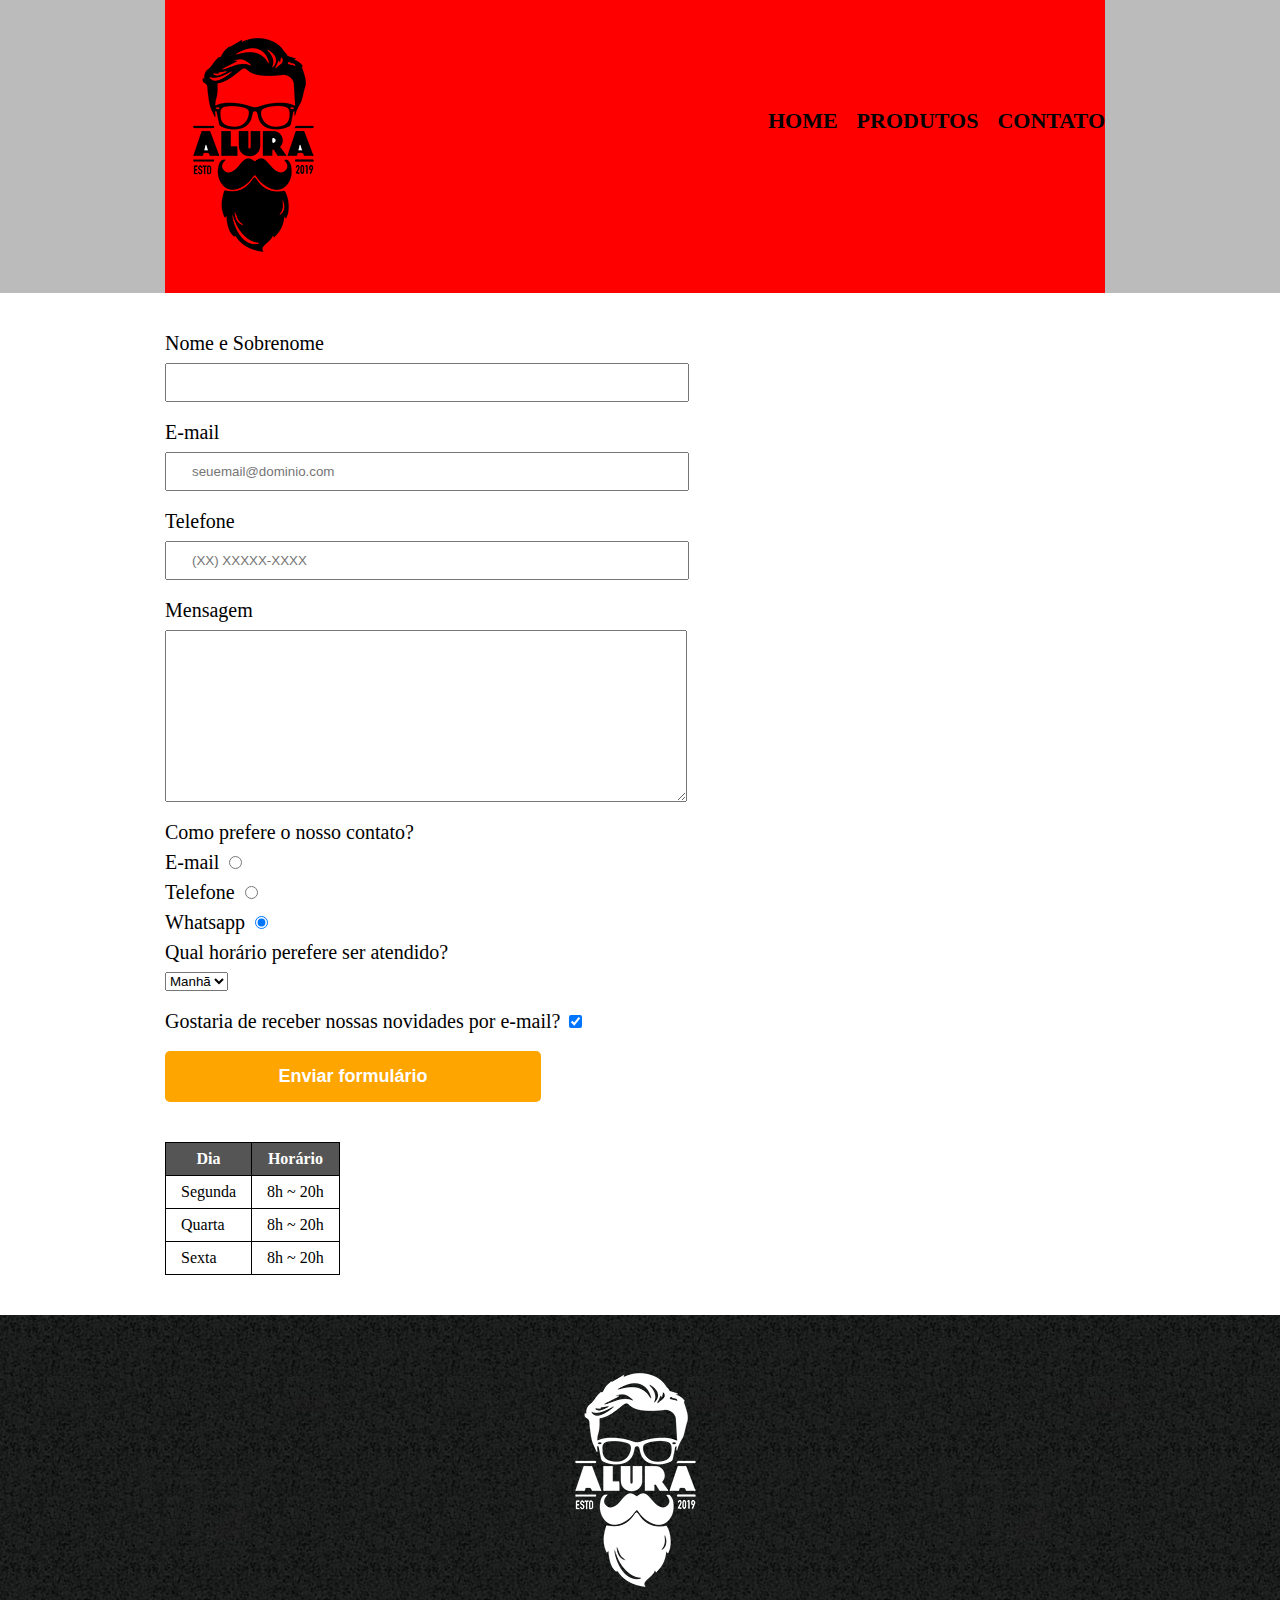
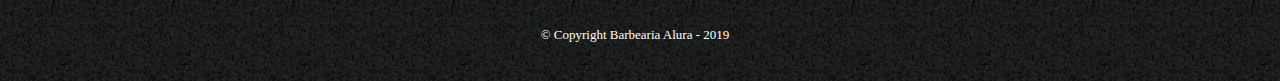
<file: imagens/contatos.html>
<!DOCTYPE html>
<html>
  <head>
    <meta charset="utf-8">
    <title> Conato - Barbearia Alura </title>
    <link rel="stylesheet" href="reset.css">
    <link rel="stylesheet" href="style.css">
  </head>
  <body>
    <!-- Header é o cabeçalho-->
    <header>
      <div class="caixa">
        <h1><img src="logo.png" alt="Logo da Barbearia Alura"></h1>
        <!-- tag NAV significa navegacao uma opcao pra vc
        organizar e estilzar links ao inves de usar div-->
        <nav>
          <ul>
            <li><a href="index.htmk">Home</a></li>
            <li><a href="produtos.html">Produtos</a></li>
            <li><a href="contatos.html">Contato</a></li>
          </ul>
        </nav>
      </div>
    </header>

    <!--- tab main é para as informacoes principais do site --->
    <main>
      <!--- tag form é para a criacao de formulário--->
      <form>
        <label for="nomesobrenome"> Nome e Sobrenome</label>
        <input type="text" class="input-padrao" id="nomesobrenome" required>

        <label for="email">E-mail</label>
        <input type="email" class="input-padrao" id="email" required placeholder="seuemail@dominio.com">

        <label for="telefone">Telefone</label>
        <input type="tel" class="input-padrao" id="telefone" required placeholder="(XX) XXXXX-XXXX">

        <label for="mensagem">Mensagem</label>
        <textarea col span="70" rows="10" class="input-padrao" id="mensagem" required></textarea >

        <fieldset>
          <legend>Como prefere o nosso contato?</legend>
          <label for="radio-email"> E-mail <input type="radio" name="contato" value="email" id="radio-email"> </label>
          <label for="radio-telefone"> Telefone <input type="radio" name="contato" value="telefone" id="radio-telefone"> </label>
          <label for="radio-whatsapp"> Whatsapp <input type="radio" name="contato" value="whatsapp" id="radio-whatsapp" checked> </label>
        </fieldset>

        <fieldset>
          <legend>Qual horário perefere ser atendido?</legend>
          <select>
            <option>Manhã</option>
            <option>Tarde</option>
            <option>Noite</option>
          </select>
        </fieldset>

        <label class="checkbox"> Gostaria de receber nossas novidades por e-mail? <input type="checkbox" checked></label>


        <input type="submit" value="Enviar formulário" class="enviar">

      </form>

      <!--- tabela --->
      <table>
        <!--- cabecalho da tabela--->
        <thead>
          <!--- linha--->
          <tr>
            <!--- célula para título--->
            <th>Dia</th>
            <th>Horário</th>
          </tr>

      <!--- corpo da tabela --->
      <tbody>
        <tr>
          <!--- os dados para a tabela --->
          <td>Segunda</td>
          <td>8h ~ 20h</td>
        </tr>

        <tr>
          <!--- os dados para a tabela --->
          <td>Quarta</td>
          <td>8h ~ 20h</td>
        </tr>

        <tr>
          <!--- os dados para a tabela --->
          <td>Sexta</td>
          <td>8h ~ 20h</td>
        </tr>
      </tbody>

        </thead>
      </table>
    </main>
    <footer>
      <img src="logo-branco.png" alt="Logo da Barbearia Alura">
      <p class="copyright"> &copy; Copyright Barbearia Alura - 2019 </p>
    </footer>
  </body>
</html>
</file>
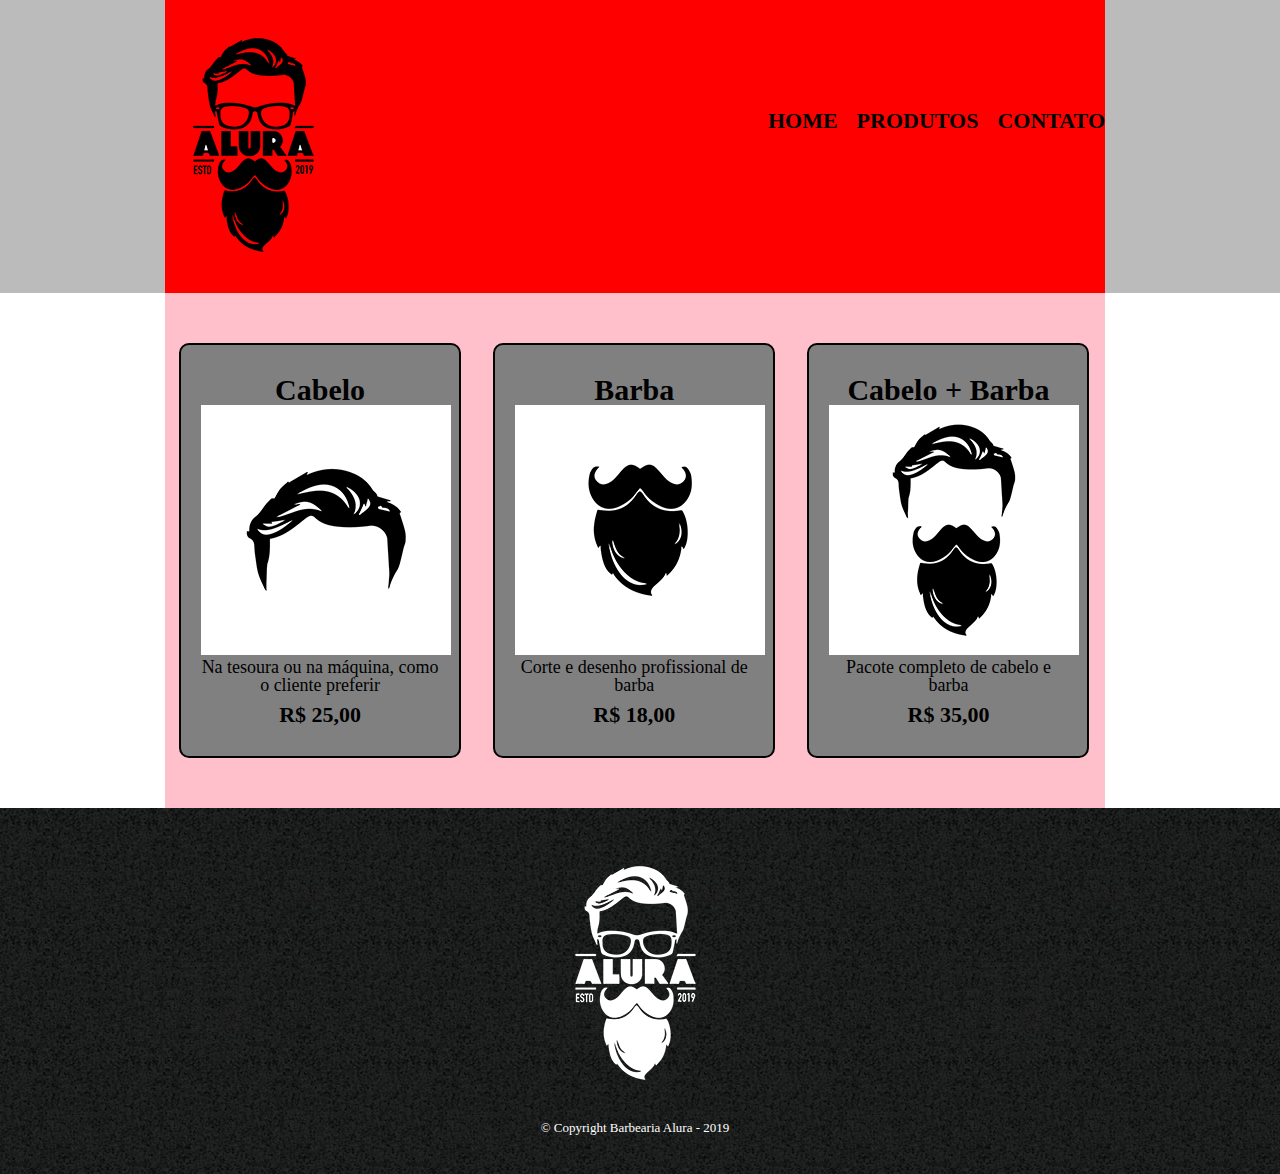
<file: imagens/produtos.html>
<!DOCTYPE html>
<html>
  <head>
    <meta charset="utf-8">
    <title> Produtos Barbearia Alura </title>
    <link rel="stylesheet" href="reset.css">
    <link rel="stylesheet" href="style.css">
  </head>
  <body>
    <!-- Header é o cabeçalho-->
    <header>
      <div class="caixa">
        <h1><img src="logo.png"></h1>
        <!-- tag NAV significa navegacao uma opcao pra vc
        organizar e estilzar links ao inves de usar div-->
        <nav>
          <ul>
            <li><a href="index.htmk">Home</a></li>
            <li><a href="produtos.html">Produtos</a></li>
            <li><a href="contatos.html">Contato</a></li>
          </ul>
        </nav>
      </div>
    </header>

    <!-- Main  é o principal, o mais importante -->
    <main>
      <ul class="produtos">
        <li>
          <h2>Cabelo</h2>
          <img src="cabelo.jpg">
          <p class="produto-descricao">Na tesoura ou na máquina, como o cliente preferir</p>
          <p class="produto-preco">R$ 25,00</p>
        </li>
        <li>
          <h2>Barba</h2>
          <img src="barba.jpg">
          <p class="produto-descricao">Corte e desenho profissional de barba</p>
          <p class="produto-preco">R$ 18,00</p>
        </li>
        <li>
          <h2>Cabelo + Barba</h2>
          <img src="cabelo+barba.jpg">
          <p class="produto-descricao">Pacote completo de cabelo e barba</p>
          <p class="produto-preco">R$ 35,00</p>
        </li>
      </ul>
    </main>
    <!-- Footer é o rodapé -->
    <footer>
      <img src="logo-branco.png">
      <p class="copyright"> &copy; Copyright Barbearia Alura - 2019 </p>
    </footer>
  </body>
</html>
</file>
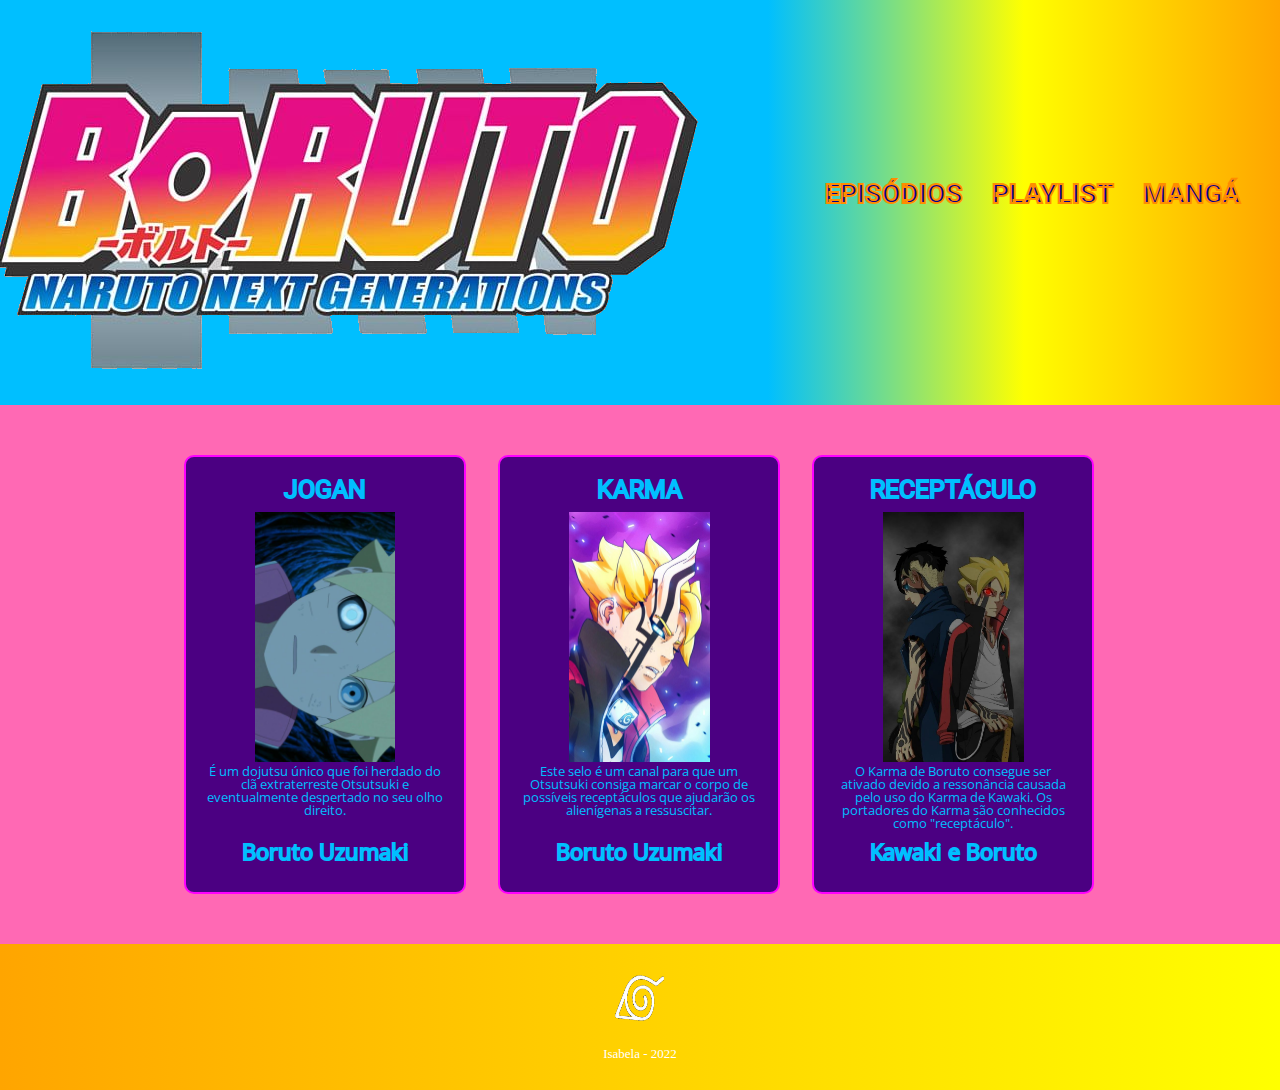
<file: Aula 3 completa/boruto/boruto.html>
<!DOCTYPE html>
<html lang="pt-br">
  <head>
    <meta charset="utf-8">
    <title>BORUTO NEXT GENERATION</title>
    <link rel="stylesheet" href="reset.css">
    <link rel="stylesheet" href="boruto.css">
    <link href="https://fonts.googleapis.com/css2?family=Lobster&family=Open+Sans+Condensed:wght@300&family=Rampart+One&family=Roboto:wght@300&family=Space+Mono&display=swap" rel="stylesheet">
    <link href="https://fonts.googleapis.com/css2?family=Lobster&family=Open+Sans+Condensed:wght@300&family=Rampart+One&family=Roboto:wght@100&family=Space+Mono&display=swap" rel="stylesheet">
  </head>
  <body>

    <header>
      <div class="caixa">
        <h1><img class="imagem" src="boruto.jpg"></h1>
        <nav>
          <ul>
            <li><a href="https://www.animesgratisbr.biz/d/assistir/1372/">Episódios</a></li>
            <li><a href="https://www.youtube.com/watch?v=KSIR9nMFls8&t=531s">Playlist</a></li>
            <li><a href="https://mangayabu.top/ler/boruto-capitulo-01-my33807/">Mangá</a></li>
          </ul>

        </nav>

      </div>
    </header>

    <main class="produtos">
      <ul>
        <li>
          <h2 class="fonte">JOGAN</h2>
          <img src="doujutsu.jpeg">
          <p class="produto-descricao">É um dojutsu único que foi herdado do clã extraterreste
             Otsutsuki e eventualmente despertado no seu olho direito.<br><br></p>
          <p class="produto-preco">Boruto Uzumaki</p>
        </li>

        <li>
          <h2 class="fonte">KARMA</h2>
          <img src="momoshik.jpeg">
          <p class="produto-descricao">Este selo é um canal para que um Otsutsuki consiga marcar o corpo de possíveis
             receptáculos que ajudarão os alienígenas a ressuscitar.<br><br></p>
          <p class="produto-preco">Boruto Uzumaki</p>
        </li>

        <li>
          <h2 class="fonte">RECEPTÁCULO</h2>
          <img src="kawaki-boruto.jpg">
          <p class="produto-descricao">O Karma de Boruto consegue ser ativado devido a ressonância causada pelo uso do Karma de Kawaki. Os portadores do Karma são conhecidos como "receptáculo".</p>
          <p class="produto-preco">Kawaki e Boruto</p>
        </li>
      </ul>
    </main>

    <footer>
      <img src="folhabranca.png" width="50px" height="50px">
      <p class="nome">Isabela - 2022</p>
    </footer>

  </body>
</html>
</file>
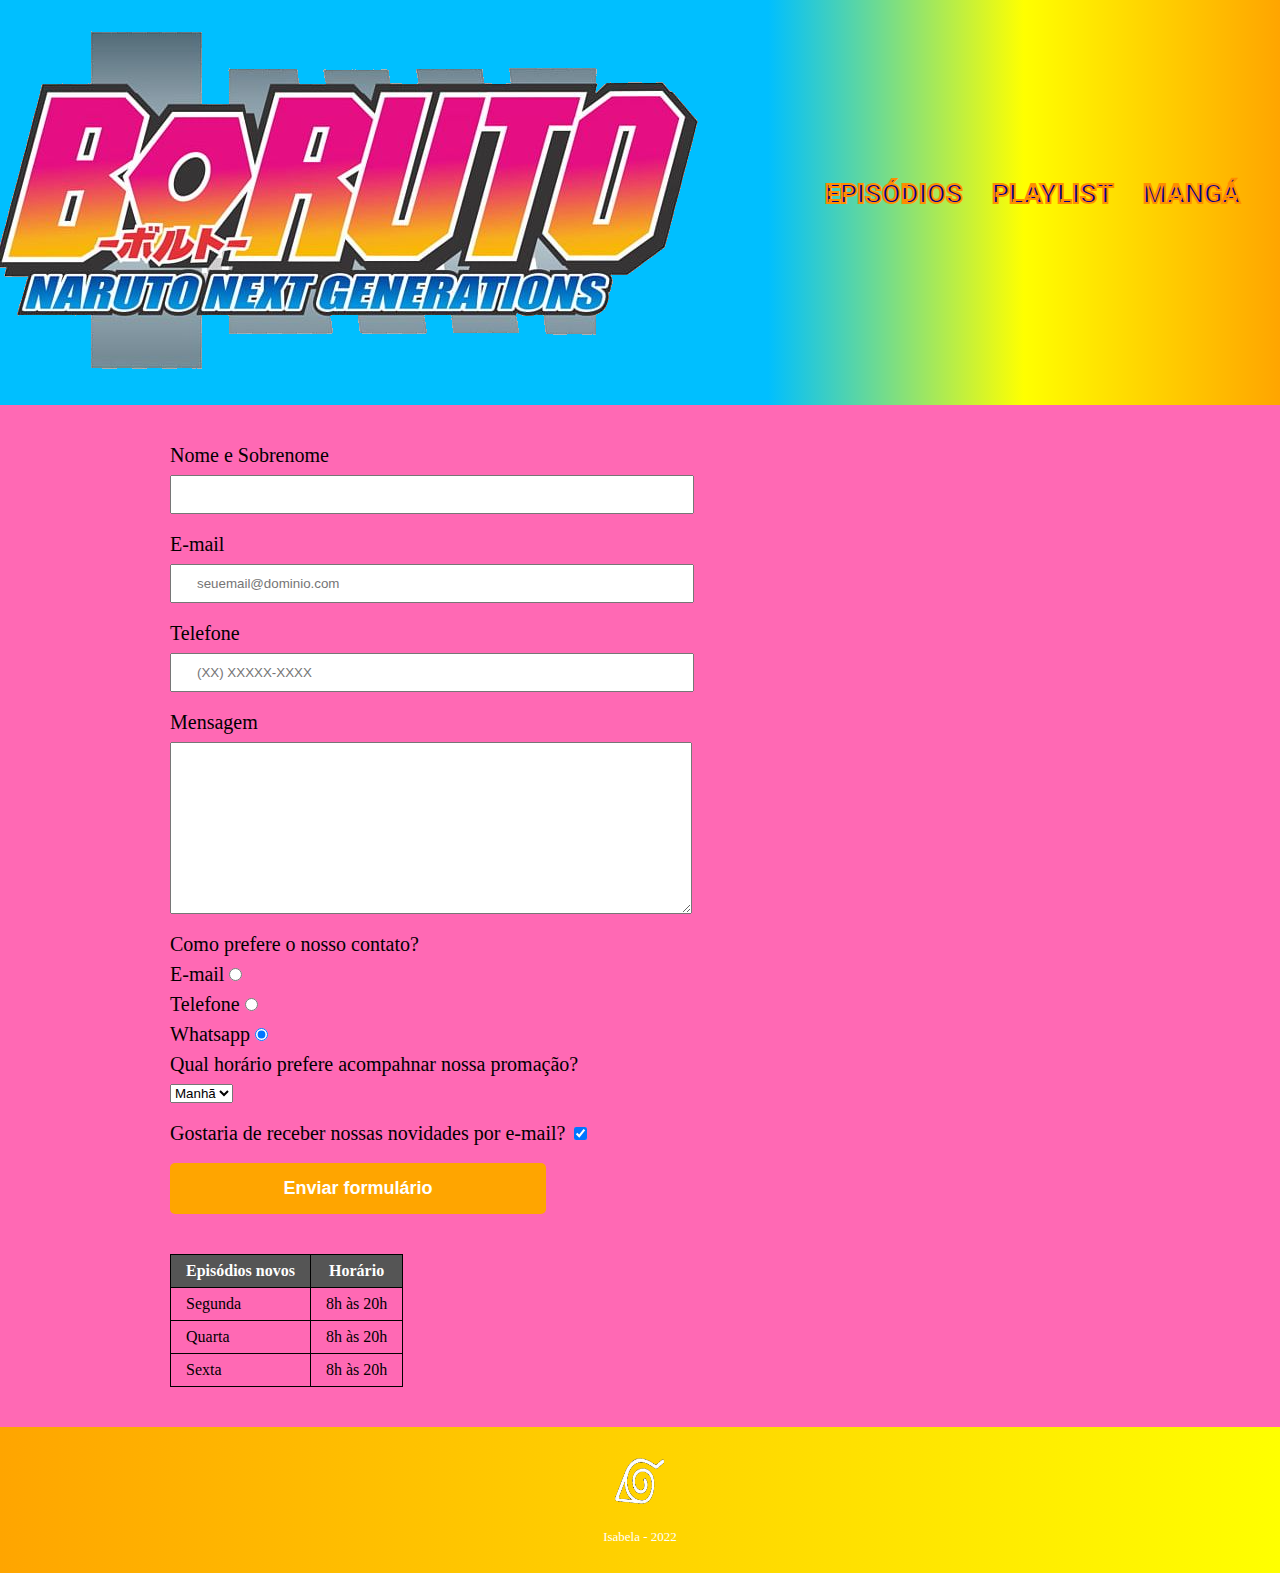
<file: Aula 3 completa/boruto/contatos-boruto.html>
<!DOCTYPE html>
<html lang="pt-br">
  <head>
    <meta charset="utf-8">
    <title>BORUTO NEXT GENERATION</title>
    <link rel="stylesheet" href="reset.css">
    <link rel="stylesheet" href="boruto.css">
    <link href="https://fonts.googleapis.com/css2?family=Lobster&family=Open+Sans+Condensed:wght@300&family=Rampart+One&family=Roboto:wght@300&family=Space+Mono&display=swap" rel="stylesheet">
    <link href="https://fonts.googleapis.com/css2?family=Lobster&family=Open+Sans+Condensed:wght@300&family=Rampart+One&family=Roboto:wght@100&family=Space+Mono&display=swap" rel="stylesheet">
  </head>

  <body>

    <header>
      <div class="caixa">
        <h1><img class="imagem" src="boruto.jpg"></h1>
        <nav>
          <ul>
            <li><a href="https://www.animesgratisbr.biz/d/assistir/1372/">Episódios</a></li>
            <li><a href="https://www.youtube.com/watch?v=KSIR9nMFls8&t=531s">Playlist</a></li>
            <li><a href="https://mangayabu.top/ler/boruto-capitulo-01-my33807/">Mangá</a></li>
          </ul>
        </nav>
      </div>
    </header>

    <main>
      <form>
        <label for="nomesobrenome">Nome e Sobrenome</label>
        <input type="text" class="input-padrao" id="nomesobrenome" required>

        <label for="email">E-mail</label>
        <input type="email" class="input-padrao" id="email" required placeholder="seuemail@dominio.com">

        <label for="telefone">Telefone</label>
        <input type="tel" class="input-padrao" id="telefone" required placeholder="(XX) XXXXX-XXXX">

        <label for="mensagem">Mensagem</label>
        <textarea rows="10" cols="70" class="input-padrao" id="mensagem" required></textarea>

        <fieldset>
          <legend>Como prefere o nosso contato?</legend>
          <label for="radio-email"> E-mail<input type="radio" name="contato" value="email" id="radio-email"></label>
          <label for="radio-telfone">Telefone<input type="radio" name="contato" value="telefone" id="radio-telefone"></label>
          <label for="radio-whatsapp">Whatsapp<input type="radio" name="contato" value="whatsapp" id="radio-whatsapp" checked></label>
        </fieldset>

        <fieldset>
          <legend>Qual horário prefere acompahnar nossa promação?</legend>
          <select>
            <option>Manhã</option>
            <option>Tarde</option>
            <option>Noite</option>
          </select>
        </fieldset>

        <label class="checkbox">Gostaria de receber nossas novidades por e-mail? <input type="checkbox" checked></label>

        <input type="submit" value="Enviar formulário" class="enviar">
      </form>

          <table>
            <thead>
              <tr>
                <th>Episódios novos</th>
                <th>Horário</th>
              </tr>
            </thead>
            <tbody>
              <tr>
                <td>Segunda</td>
                <td>8h às 20h</td>
              </tr>

              <tr>
                <td>Quarta</td>
                <td>8h às 20h</td>
              </tr>

              <tr>
                <td>Sexta</td>
                <td>8h às 20h</td>
              </tr>
            </tbody>
          </table>
    </main>

    <footer>
      <img src="folhabranca.png" width="50px" height="50px">
      <p class="nome">Isabela - 2022</p>
    </footer>

  </body>
</html>
</file>
<file: imagens/style.css>
body{
  margin-left: -10px;
}

header {
  background: #BBBBBB;
}

.caixa{
  width: 940px;
  position: relative;
  margin: 0 auto;
  padding: 20px 0;
  background: red;
}

nav {
  position: absolute;
  top: 110px;
  right: 0;
}

nav li {
    display: inline;
    margin: 0 0 0 15px;

}

nav a{
  text-transform: uppercase;
  color: #000000;
  font-weight: bold;
  font-size: 22px;
  text-decoration: none;
}

nav a:hover {
  color: #C78C19;
  text-decoration: underline;
}

.produtos {
  background: pink;
  width: 940px;
  margin: 0 auto;
  padding: 50px 0;
}

.produtos li {
  background: gray;
  display: inline-block;
  text-align: center;
  width: 30%;
  vertical-align: top;
  margin: 0 1.5%;
  padding: 30px 20px;
  box-sizing: border-box;
  border: 2px solid #000000;
  border-radius: 10px;
}

.produtos li:hover {
  border-color: #C78C19;
}

.produtos li:active {
  border-color: #088C19;
}

.produtos li:hover h2 {
    font-size: 34px;
}

.produtos h2 {
  font-size: 30px;
  font-weight: bold;
}

.produto-descricao {
  font-size: 18px;
}

.produto-preco {
  font-size: 22px;
  font-weight: bold;
  margin-top: 10px;

}

footer {
  text-align: center;
  background: url("bg.jpg");
  padding: 40px;
}

.copyright {
  color: #FFFFFF;
  font-size: 13px;
  margin: 20px 0 0;
}

/* ------Estilizacão da página de contatos ------ */

main{
  width: 940px;
  margin: 0 auto;
}

form{
  margin: 40px 0;
}

form label, form legend{
  display: block;
  font-size: 20px;
  margin: 0 0 10px;
}

.input-padrao{
  display: block;
  margin: 0 0 20px;
  padding: 10px 25px;
  width: 50%
}

.checkbox{
  margin: 20px 0;
}

.enviar{
  width: 40%;
  padding: 15px 0;
  background: orange;
  color: white;
  font-weight: bold;
  font-size: 18px;
  border: none;
  border-radius: 5px;
  transition: 1s all;
  cursor: pointer;
}

.enviar:hover{
  background: darkorange;

  /* transformacao 1.2 equivalente a 20% */
  transform: scale(1.2);
}

table{
  /* margem parte de cima 20px, laterais 0 eEu  parte de baixo 40px*/
  margin: 20px 0 40px;
}

thead{
  background: #555555;
  color: white ;
  font-weight: bold ;
}

td, th{

  /* grossura dsa borda 1px, estilo Solid e cor #000000  */
  border: 1px solid #000000 ;
  /* parte baixa e alta do paddin 8px laterais 15px */
  padding: 8px 15px;

text-
</file>
<file: Aula 3 completa/boruto/boruto.css>
body{
  background-color: #ff69b4;
}


header {
  background: linear-gradient( to right, #00bfff 60%, yellow, orange);
}

.caixa {
  width: 940px;
  margin: 0 auto;
  padding: 20px 0;
}

.imagem {
  position: relative;
  right: 20%;
}


nav {
  position: absolute;
  top: 181px;
  right: 30px;
}

nav li {
  display: inline;
  margin: 0 10px 0 15px;
}

nav a {
  text-transform: uppercase;
  color: darkblue;
  font-weight: bold;
  font-size: 27px;
  text-decoration: none;
  font-family: 'Roboto', sans-serif;
  -webkit-text-stroke-width: 2px;
  -webkit-text-stroke-color: #ff8c00;
}

nav a:hover {
  color: #ff69b4;
  -webkit-text-stroke-color: #ff69b4;
  text-decoration: underline;
}

.produtos {
  width: 940px;
  margin: 0 auto;
  padding: 50px 0;
}

.produtos li {
  background: #4b0082;
  display: inline-block;
  text-align: center;
  width: 30%;
  vertical-align: top;
  margin: 0 1.5%;
  padding: 30px 20px;
  box-sizing: border-box;
  border: 2px solid #000000;
  border-radius: 10px;
  border-color: #ff00ff;
}

.produtos li:hover {
  border-color: yellow;
}

.produtos li:active{
  border-color: lawngreen;
}

.produtos li:hover h2 {
  font-size: 34px;
}

.fonte {
  font-size: 25px;
  font-family: 'Roboto', sans-serif;
  color: #00bfff;
  position: relative;
  bottom: 10px;
  -webkit-text-stroke-width: 2px;
  -webkit-text-stroke-color: #00bfff;
}

.produtos img {
  max-width: 250px;
  max-height: 250px;
  width: auto;
  height:auto;

}

.produto-descricao {
  font-family: 'Open Sans Condensed', sans-serif;
  font-size: 13px;
  color: #00bfff;
}

.produto-preco {
  font-family: 'Open Sans Condensed', sans-serif;
  font-size: 22px;
  color: #00bfff;
  -webkit-text-stroke-width: 2px;
  -webkit-text-stroke-color: #00bfff;
  margin-top: 10px;
}

footer {
  text-align: center;
  background: linear-gradient( to left, yellow, orange);
  padding: 30px;
}

.nome {
  color: white;
  font-size: 13px;
  margin: 20px 0 0;
}

/* ------Estilizacão da página de contatos ------ */

main{
  width: 940px;
  margin: 0 auto;
}

form{
  margin: 40px 0;
}

form label, form legend{
  display: block;
  font-size: 20px;
  margin: 0 0 10px;
}

.input-padrao{
  display: block;
  margin: 0 0 20px;
  padding: 10px 25px;
  width: 50%
}

.checkbox{
  margin: 20px 0;
}

.enviar{
  width: 40%;
  padding: 15px 0;
  background: orange;
  color: white;
  font-weight: bold;
  font-size: 18px;
  border: none;
  border-radius: 5px;
  transition: 1s all;
}

.enviar:hover{
  background: darkorange;
  transform: scale(1.2);
}

table{
  margin: 20px 0 40px;
}

thead{
  background: #555555;
  color: white;
  font-weight: bold;
}

td, th{
  border: 1px solid #000000;
  padding: 8px 15px;
}
</file>
